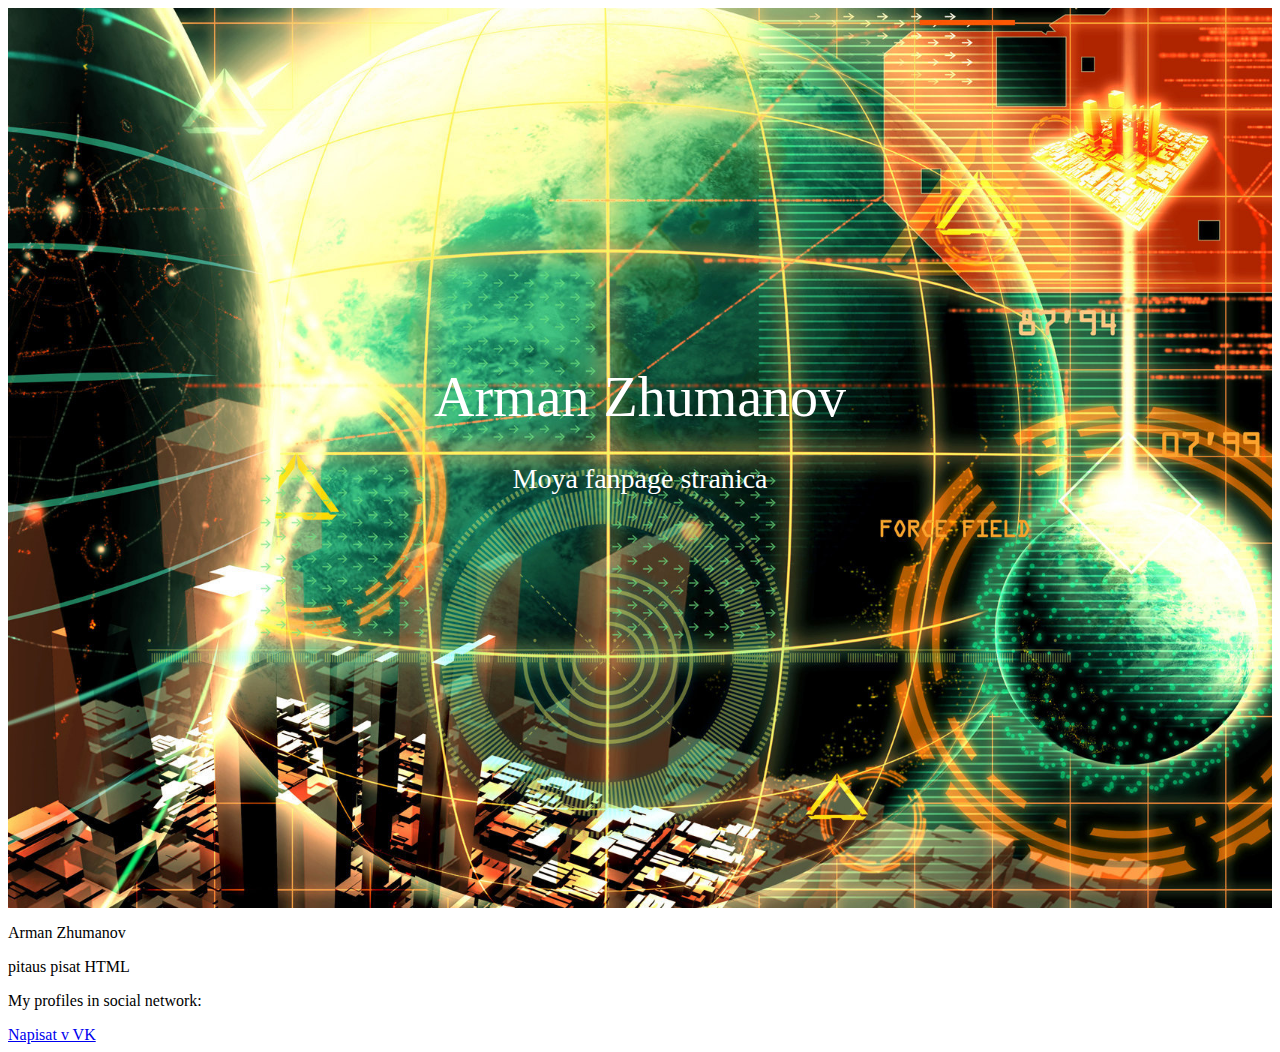
<file: forArtem/ind.html>
<html>
 <head>
  <meta charset="utf-8">
  <meta name="viewport" content="width=device-width, initial-scale=1" />
  <title>Arman Zhumanov fp</title>
  <link href="style.css" rel="stylesheet" type="text/css"/>
  <link rel="shortcut icon" type="image/x-icon" href="icon.png.png">
 </head>
 <body>
  <div class="header">

      <div class ="header__title"> Arman Zhumanov</div>
      <div class ="header__slogan">  Moya fanpage stranica  </div>
    </div>


    <div class="footer">
      <div class="container">
        <div class="row">
          <div class="col-4">
            <p class = "footer_name"> Arman Zhumanov</p>
            <p> pitaus pisat HTML</p>
          </div>
          <div class="col-4">
            <p class="footer_social">  My profiles in social network: </p>
            <p class="footer_social-icons">
              <i class="fab fa-vk" aria-hidden="true"></i>


            </p>

          </div>
          <div class="col-4">
            <div> <a href="#" class="button" target="_blank">Napisat v VK</a></div>
          </div>
 </body>
</html>
</file>
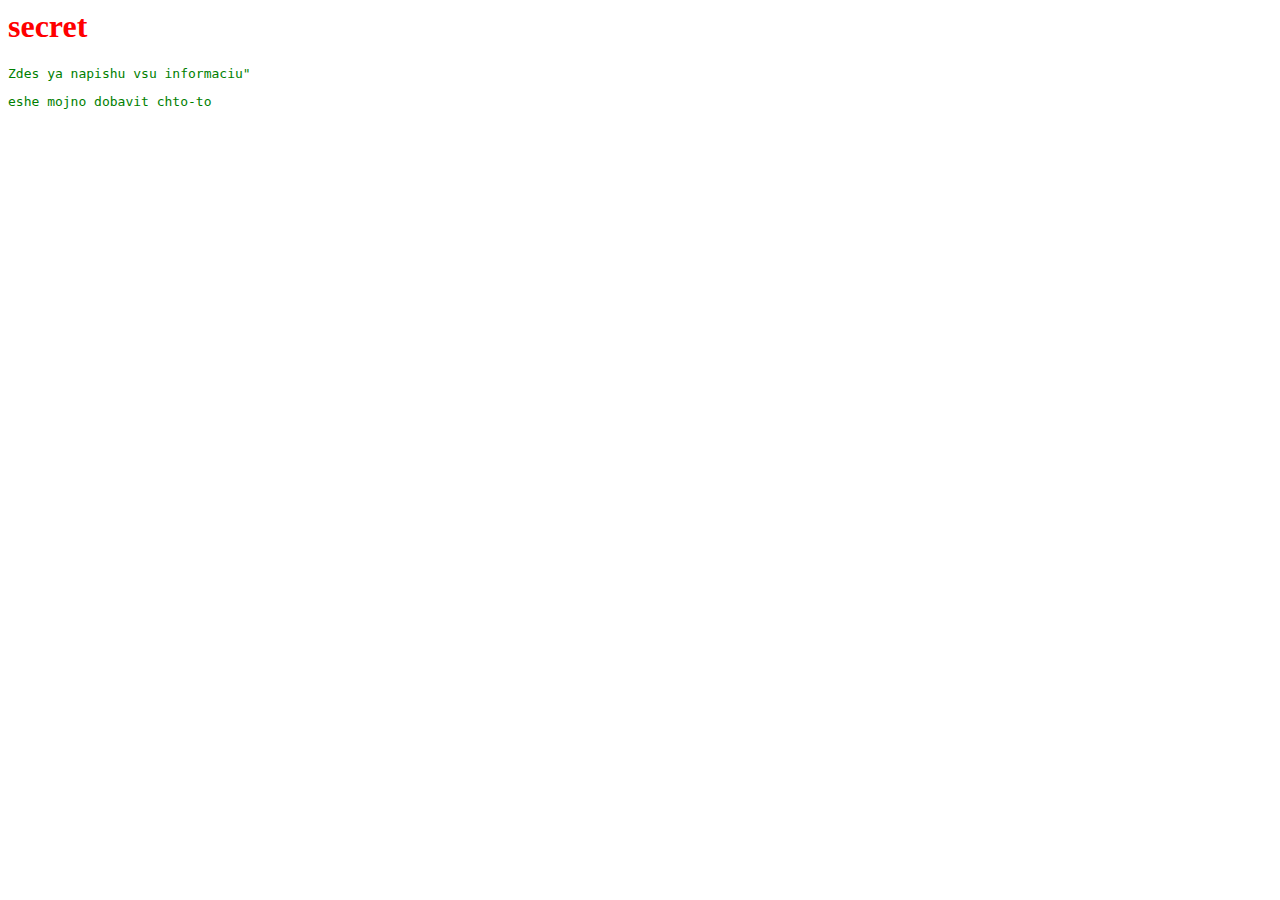
<file: GitHub/lib/test.html>
<html>

<head>
  <title> pishu </title>
  <link type="text/css" rel = "stylesheet" media ="all" href ="style.css"/>
</head>
<body>
<h1> secret</h1>

<p> Zdes ya napishu vsu informaciu"</p>
<p> eshe mojno dobavit chto-to</p>

</body>

<html>
</file>
<file: forArtem/style.css>
body{
/*  background-image: url(picture/voda.jpg); */

}
.header{
  background-color: #343c4e;
  background-image: url(picture/art.jpg);
  color: red;
  background-repeat: no-repeat;
  background-position:  center;
  background-size: cover;

  height: 100vh;

  color: #FFF;
  text-align: center;

  display: flex;
  flex-direction: column;
  align-items: center;

  justify-content: center;
}

.header__title{
    font-size: 56px;
    line-height: 62px;
    margin-bottom: 30px;
    font-family: 'Merriweather', serif;
    margin-top: -50px;

}
.header__slogan{
    font-size: 28px;
    line-height: 42px;
}

.header_arrow{
  font-size:48px;
  position: absolute;
  bottom: 50px;
  background: red;
}
</file>
<file: GitHub/lib/style.css>
h1 {
  color: red;
}
p{
  font-family: monospace;
  color: green;
}
</file>
